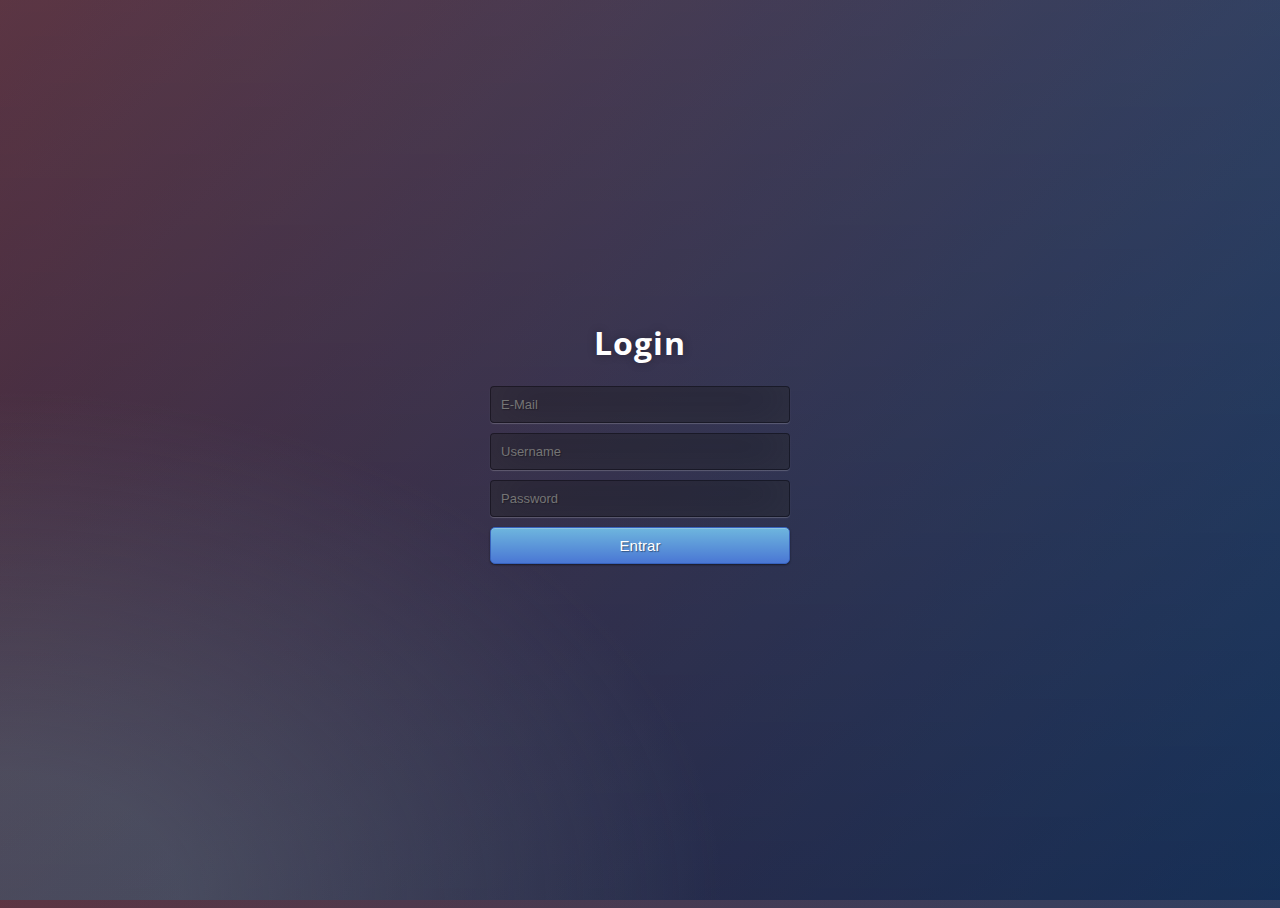
<file: WEB/Login.html>
<!DOCTYPE html>
<html lang="es">
<head>
    <meta charset="UTF-8">
    <meta name="viewport" content="width=device-width, initial-scale=1.0">
    <link rel="stylesheet" href="styleLogin.css">
    <script src="scriptForm.js"></script>
    <title>Login</title>
</head>
<body>

    <div class="login">
        <h1>Login</h1>
        <form id="loginForm">
            <input type="text" name="m" id="email" placeholder="E-Mail" />
            <div id="emailError" class="error-message"></div>
            <input type="text" name="u" id="username" placeholder="Username"/>
            <div id="usernameError" class="error-message"></div>
            <input type="password" name="p" id="password" placeholder="Password"/>
            <div id="passwordError" class="error-message"></div>
            <button type="submit" class="btn btn-primary btn-block btn-large" disabled>Entrar</button>
        </form>
    </div>
</body>
</html>
</file>
<file: WEB/styleLogin.css>
@import url(https://fonts.googleapis.com/css?family=Open+Sans);
.btn { display: inline-block; *display: inline; *zoom: 1; padding: 4px 10px 4px; margin-bottom: 0; font-size: 13px; line-height: 18px; color: #333333; text-align: center;text-shadow: 0 1px 1px rgba(255, 255, 255, 0.75); vertical-align: middle; background-color: #f5f5f5; background-image: -moz-linear-gradient(top, #ffffff, #e6e6e6); background-image: -ms-linear-gradient(top, #ffffff, #e6e6e6); background-image: -webkit-gradient(linear, 0 0, 0 100%, from(#ffffff), to(#e6e6e6)); background-image: -webkit-linear-gradient(top, #ffffff, #e6e6e6); background-image: -o-linear-gradient(top, #ffffff, #e6e6e6); background-image: linear-gradient(top, #ffffff, #e6e6e6); background-repeat: repeat-x; filter: progid:dximagetransform.microsoft.gradient(startColorstr=#ffffff, endColorstr=#e6e6e6, GradientType=0); border-color: #e6e6e6 #e6e6e6 #e6e6e6; border-color: rgba(0, 0, 0, 0.1) rgba(0, 0, 0, 0.1) rgba(0, 0, 0, 0.25); border: 1px solid #e6e6e6; -webkit-border-radius: 4px; -moz-border-radius: 4px; border-radius: 4px; -webkit-box-shadow: inset 0 1px 0 rgba(255, 255, 255, 0.2), 0 1px 2px rgba(0, 0, 0, 0.05); -moz-box-shadow: inset 0 1px 0 rgba(255, 255, 255, 0.2), 0 1px 2px rgba(0, 0, 0, 0.05); box-shadow: inset 0 1px 0 rgba(255, 255, 255, 0.2), 0 1px 2px rgba(0, 0, 0, 0.05); cursor: pointer; *margin-left: .3em; }
.btn:hover, .btn:active, .btn.active, .btn.disabled, .btn[disabled] { background-color: #e6e6e6; }
.btn-large { padding: 9px 14px; font-size: 15px; line-height: normal; -webkit-border-radius: 5px; -moz-border-radius: 5px; border-radius: 5px; }
.btn:hover { color: #333333; text-decoration: none; background-color: #e6e6e6; background-position: 0 -15px; -webkit-transition: background-position 0.1s linear; -moz-transition: background-position 0.1s linear; -ms-transition: background-position 0.1s linear; -o-transition: background-position 0.1s linear; transition: background-position 0.1s linear; }
.btn-primary, .btn-primary:hover { text-shadow: 0 -1px 0 rgba(0, 0, 0, 0.25); color: #ffffff; }
.btn-primary.active { color: rgba(255, 255, 255, 0.75); }
.btn-primary { background-color: #4a77d4; background-image: -moz-linear-gradient(top, #6eb6de, #4a77d4); background-image: -ms-linear-gradient(top, #6eb6de, #4a77d4); background-image: -webkit-gradient(linear, 0 0, 0 100%, from(#6eb6de), to(#4a77d4)); background-image: -webkit-linear-gradient(top, #6eb6de, #4a77d4); background-image: -o-linear-gradient(top, #6eb6de, #4a77d4); background-image: linear-gradient(top, #6eb6de, #4a77d4); background-repeat: repeat-x; filter: progid:dximagetransform.microsoft.gradient(startColorstr=#6eb6de, endColorstr=#4a77d4, GradientType=0);  border: 1px solid #3762bc; text-shadow: 1px 1px 1px rgba(0,0,0,0.4); box-shadow: inset 0 1px 0 rgba(255, 255, 255, 0.2), 0 1px 2px rgba(0, 0, 0, 0.5); }
.btn-primary:hover, .btn-primary:active, .btn-primary.active, .btn-primary.disabled, .btn-primary[disabled] { filter: none; background-color: #4a77d4; }
.btn-block { width: 100%; display:block; }

* { -webkit-box-sizing:border-box; -moz-box-sizing:border-box; -ms-box-sizing:border-box; -o-box-sizing:border-box; box-sizing:border-box; }

html { width: 100%; height:100%; overflow:hidden; }

body { 
	width: 100%;
	height:100%;
	font-family: 'Open Sans', sans-serif;
	background: #092756;
	background: -moz-radial-gradient(0% 100%, ellipse cover, rgba(104,128,138,.4) 10%,rgba(138,114,76,0) 40%),-moz-linear-gradient(top,  rgba(57,173,219,.25) 0%, rgba(42,60,87,.4) 100%), -moz-linear-gradient(-45deg,  #670d10 0%, #092756 100%);
	background: -webkit-radial-gradient(0% 100%, ellipse cover, rgba(104,128,138,.4) 10%,rgba(138,114,76,0) 40%), -webkit-linear-gradient(top,  rgba(57,173,219,.25) 0%,rgba(42,60,87,.4) 100%), -webkit-linear-gradient(-45deg,  #670d10 0%,#092756 100%);
	background: -o-radial-gradient(0% 100%, ellipse cover, rgba(104,128,138,.4) 10%,rgba(138,114,76,0) 40%), -o-linear-gradient(top,  rgba(57,173,219,.25) 0%,rgba(42,60,87,.4) 100%), -o-linear-gradient(-45deg,  #670d10 0%,#092756 100%);
	background: -ms-radial-gradient(0% 100%, ellipse cover, rgba(104,128,138,.4) 10%,rgba(138,114,76,0) 40%), -ms-linear-gradient(top,  rgba(57,173,219,.25) 0%,rgba(42,60,87,.4) 100%), -ms-linear-gradient(-45deg,  #670d10 0%,#092756 100%);
	background: -webkit-radial-gradient(0% 100%, ellipse cover, rgba(104,128,138,.4) 10%,rgba(138,114,76,0) 40%), linear-gradient(to bottom,  rgba(57,173,219,.25) 0%,rgba(42,60,87,.4) 100%), linear-gradient(135deg,  #670d10 0%,#092756 100%);
	filter: progid:DXImageTransform.Microsoft.gradient( startColorstr='#3E1D6D', endColorstr='#092756',GradientType=1 );
}
.login { 
	position: absolute;
	top: 50%;
	left: 50%;
	margin: -150px 0 0 -150px;
	width:300px;
	height:300px;
}
.login h1 { color: #fff; text-shadow: 0 0 10px rgba(0,0,0,0.3); letter-spacing:1px; text-align:center; }

input { 
	width: 100%; 
	margin-bottom: 10px; 
	background: rgba(0,0,0,0.3);
	border: none;
	outline: none;
	padding: 10px;
	font-size: 13px;
	color: #fff;
	text-shadow: 1px 1px 1px rgba(0,0,0,0.3);
	border: 1px solid rgba(0,0,0,0.3);
	border-radius: 4px;
	box-shadow: inset 0 -5px 45px rgba(100,100,100,0.2), 0 1px 1px rgba(255,255,255,0.2);
	-webkit-transition: box-shadow .5s ease;
	-moz-transition: box-shadow .5s ease;
	-o-transition: box-shadow .5s ease;
	-ms-transition: box-shadow .5s ease;
	transition: box-shadow .5s ease;
}
input:focus { box-shadow: inset 0 -5px 45px rgba(100,100,100,0.4), 0 1px 1px rgba(255,255,255,0.2); }
</file>
